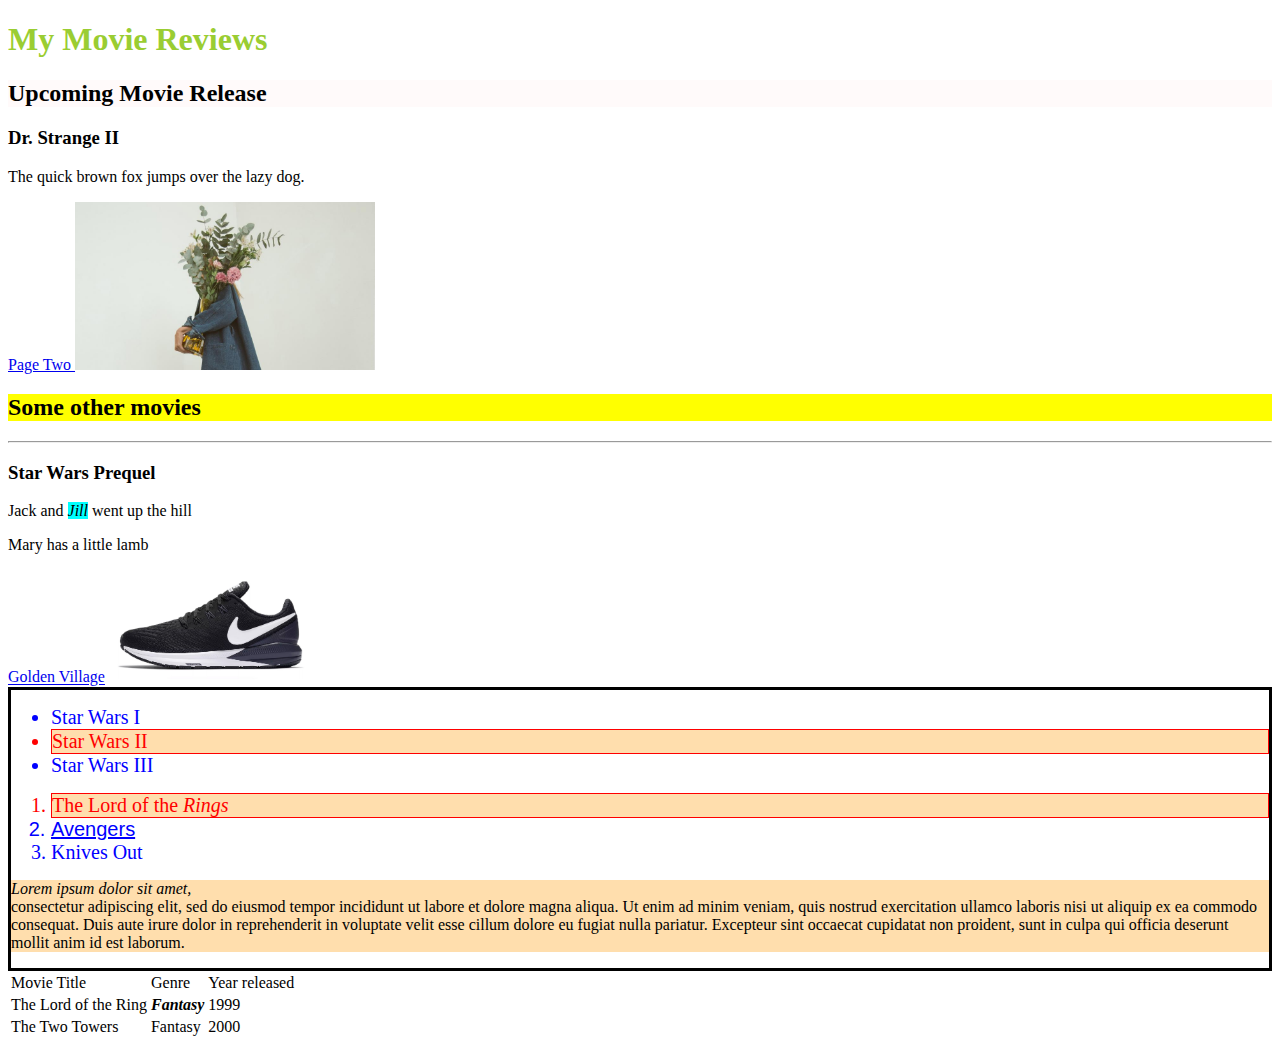
<file: index.html>
<!DOCTYPE html>
<html lang="en">

<head>
    <meta charset="UTF-8">
    <meta name="viewport" content="width=device-width, initial-scale=1.0">
    <title>Document</title>
    <!--Shortcut is link-->
    <link rel="stylesheet" href="style.css">
</head>

<body>
    <h1>My Movie Reviews</h1>
    <!-- id must be unique, can only be used once in the document-->
    <h2 id="main-title">Upcoming Movie Release</h2>
    <h3>Dr. Strange II</h3>
    <p>The quick brown fox jumps over the lazy dog.</p>
    <!-- If url doesn't start with https:// the machine will assume you are referring to the same directory in html-->
    <a href="page2.html">Page Two <img src="Sus.jpg" style="width:300px;" /></a>

    <!--A straight horizontal line across the page -->
    <h2>Some other movies</h2>
    <hr />
    <h3>Star Wars Prequel</h3>
    <!--Block level elements, occupy the whole line by themselves-->
    <!-- Span is an inline element itself, cannot be enclosed in another element-->
    <p>Jack and <span class="highlight">Jill</span> went up the hill</p>
    <p>Mary has a little lamb</p>

    <!-- Inline elements, will try to fit into the same line. -->
    <a href="https://www.gv.com.sg">Golden Village</a>
    <a href="https://www.nike.com">
        <img src="Nike.jpg" style="width: 200px;" />
    </a>


    <div id="outer">
        <ul>
            <!-- Unordered list-->
            <li>Star Wars I</li>
            <li class="special">Star Wars II</li>
            <li>Star Wars III</li>
        </ul>

        <ol>
            <!--Ordered list-->
            <li class="special">The Lord of the <span>Rings</span></li>
            <li class="boxoffice underline">Avengers</li>
            <li class="must=watch">Knives Out</li>
        </ol>

        <!--/br is a line break, but try to avoid line break, hard coding
    can use CSS for it unless you want specific line breaks, manual entry-->
    <!-- Div can be in div -->
    <div>
        <p class="special">
            <span class="genre">Lorem ipsum dolor sit amet, </span> <br />
            consectetur adipiscing elit, sed do eiusmod tempor incididunt ut labore et dolore magna aliqua. Ut enim ad
            minim
            veniam, quis nostrud exercitation ullamco laboris nisi ut aliquip ex ea commodo consequat. Duis aute irure
            dolor
            in reprehenderit in voluptate velit esse cillum dolore eu fugiat nulla pariatur. Excepteur sint occaecat
            cupidatat non proident, sunt in culpa qui officia deserunt mollit anim id est laborum.
        </p>
        </div>
    </div>
    <!-- Table, refrain from using table to format, it is not mobile responsive, hence would not be on search engine-->
    <table>
        <tr>
            <!-- tr is a table row, one row-->
            <!-- td is a table column-->
            <td>Movie Title</td>
            <td>Genre</td>
            <td>Year released</td>
        </tr>
        <tr>
            <td>The Lord of the Ring</td>
            <td> <span class="genre">Fantasy</span></td>
            <td>1999</td>
        </tr>
        <tr>
            <td>The Two Towers</td>
            <td>Fantasy</td>
            <td>2000</td>
        </tr>
    </table>

</body>

</html>
</file>
<file: style.css>
h1{
    color:yellowgreen;
}

h2 {
    background-color: yellow;
}
/* #(id) to call out the element with that id and only changes that */
h2#main-title {
    background-color: snow;
}

div#outer {
    border:3px black solid;
}

/* only for list with class 'special' */
li.special{
    color:red;
    border: 1px red solid;
}

/* This is for all elements with class "special" */
.special {
    background-color: navajowhite;
}
/* if there is more than one CSS rule, the rule will cascade down
so when there is two color rule, the one with special class will change to red
but because there is no font-size rule in special, so it will take
the rule of the normal class. */

li {
    color:blue;
    font-size:20px;
}

span.highlight {
    background-color: aqua;
}

span {
    font-style: italic;
}

/* select the <li> with the classes 'boxoffice' and 'underline'*/
li.boxoffice.underline {
    text-decoration: underline;
    font-family: 'Trebuchet MS', 'Lucida Sans Unicode', 'Lucida Grande', 'Lucida Sans', Arial, sans-serif;
}

/*for all elements in a <table> that has the class 'genre */
/* the space after table is required, parent-child selector
looking at all tables, and those with the class 'genre'*/

/*parent-child selection method is useful for web scrapping*/
table .genre {
    font-weight: bold;
}
</file>
